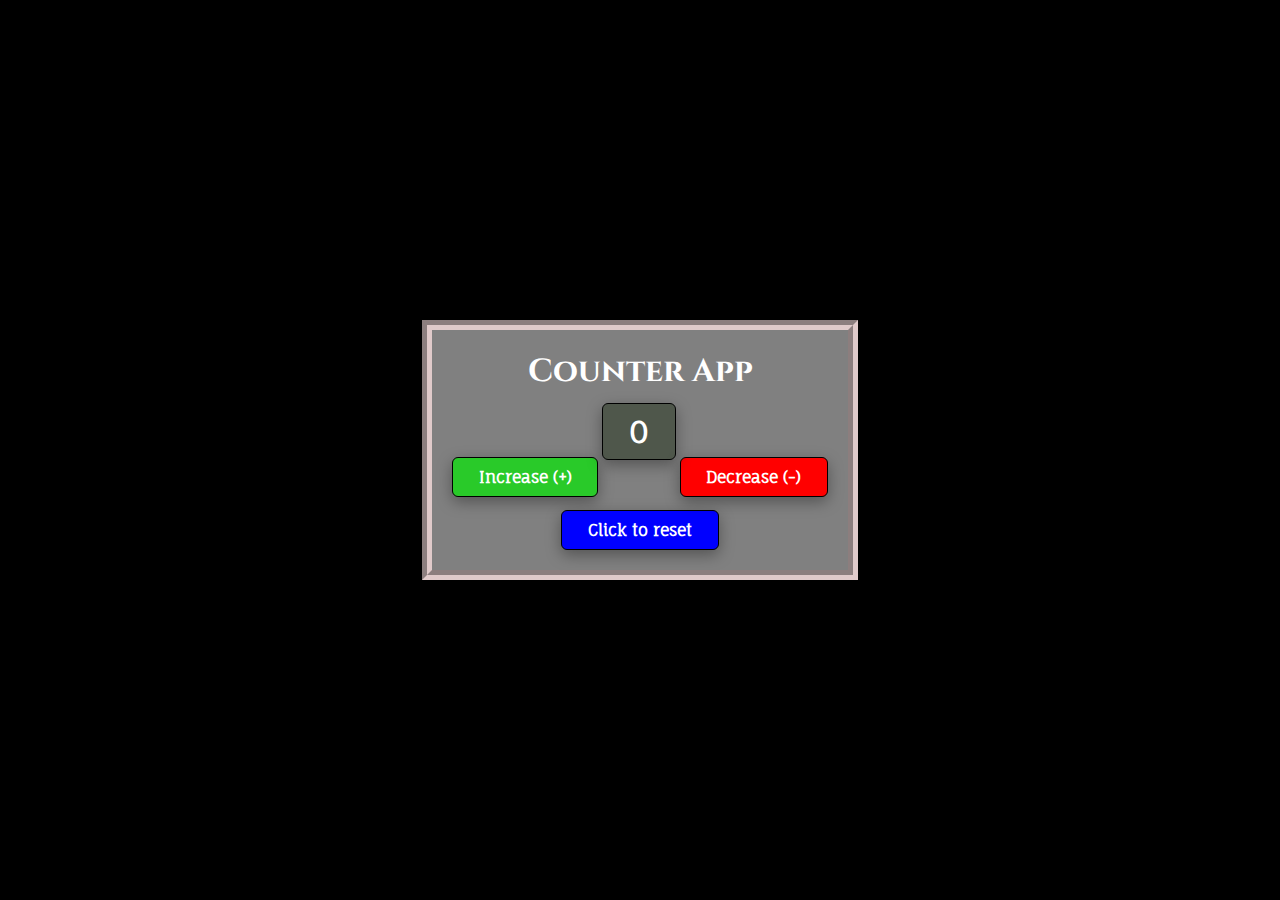
<file: counterApp/index.html>
<!DOCTYPE html>
<html lang="en">
<head>
    <meta charset="UTF-8">
    <meta http-equiv="X-UA-Compatible" content="IE=edge">
    <meta name="viewport" content="width=device-width, initial-scale=1.0">
    <title>Counter App</title>
    <!-- link css style sheet -->
    <link rel="stylesheet" href="style.css">
</head>
<body>
    
    <box id="container">
        <h1>Counter App</h1>
        <div class="increment">Increase (+)</div>
        <div class="result">0</div>
        <div class="decrement">Decrease (-)</div>
        <div class="reset">Click to reset</div>
    </box>

    <script src="./script.js"></script>
</body>
</html>
</file>
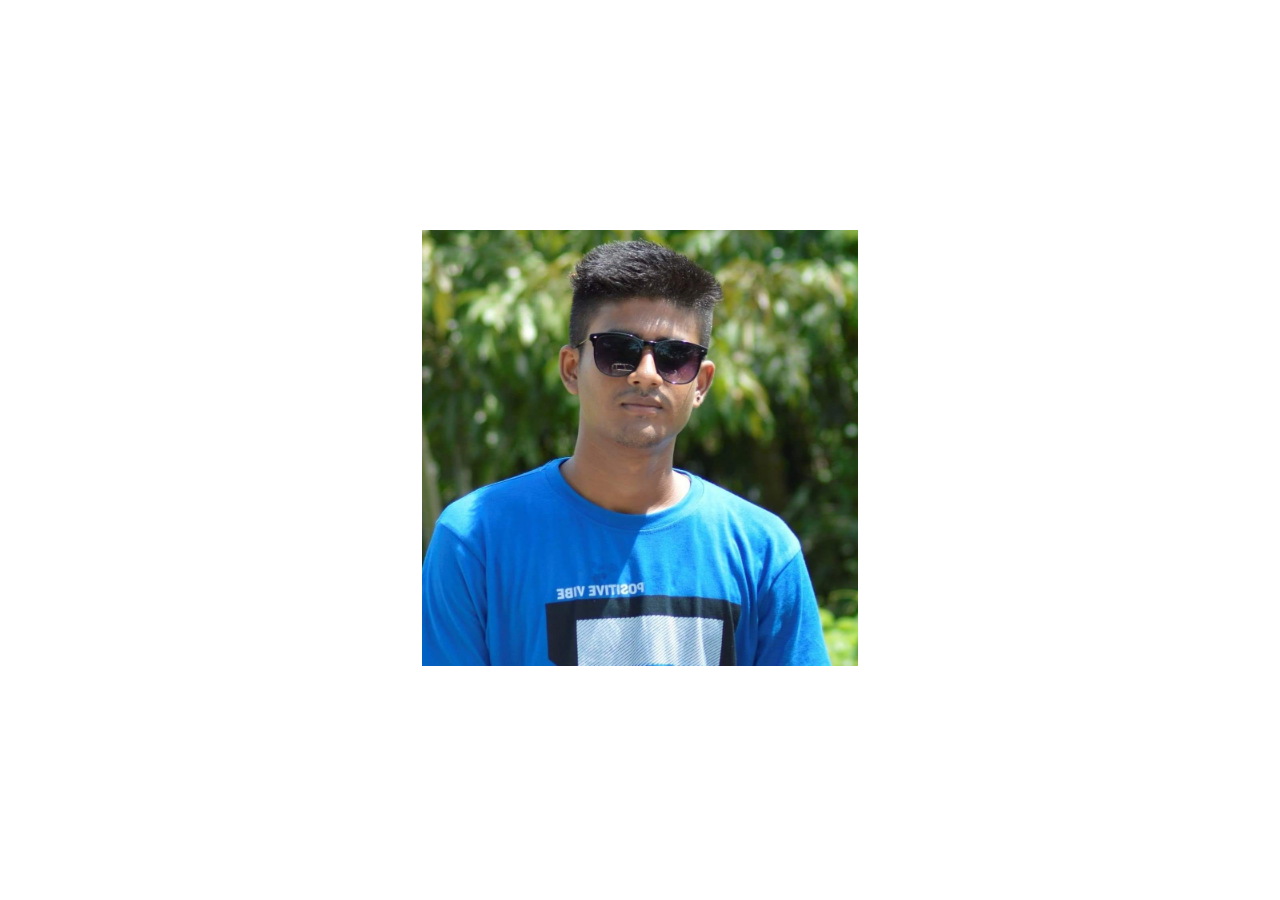
<file: doubleClick/index.html>
<!DOCTYPE html>
<html lang="en">
<head>
    <meta charset="UTF-8">
    <meta http-equiv="X-UA-Compatible" content="IE=edge">
    <meta name="viewport" content="width=device-width, initial-scale=1.0">
    <title>Double click project</title>
    <!-- link css file -->
    <link rel="stylesheet" href="style.css">
</head>
<body>
    
    <div class="folder">
        <div class="container">
            <img class="image-one" src="./FB_IMG_1561867889489.jpg" alt="image">
            <img class="image-two" src="./IMG_20211001_174615.jpg" alt="image">
        </div>
	</div>

    <!-- ...link javascript file... -->
    <script src="./script.js"></script>
</body>
</html>
</file>
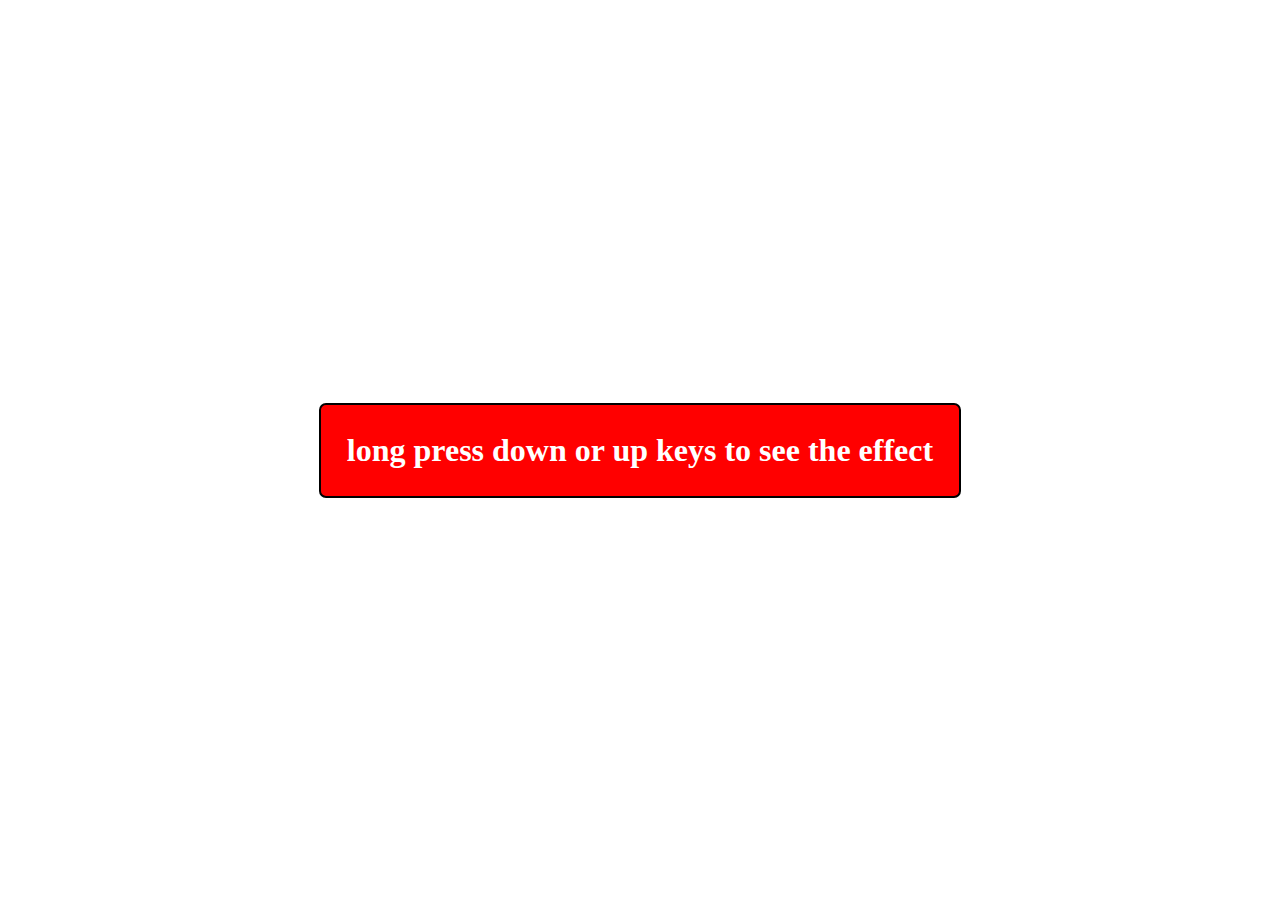
<file: keydown-up/index.html>
<!DOCTYPE html>
<html lang="en">
<head>
    <meta charset="UTF-8">
    <meta http-equiv="X-UA-Compatible" content="IE=edge">
    <meta name="viewport" content="width=device-width, initial-scale=1.0">
    <title>keyDown and keyUp</title>
    <!-- link css file -->
    <link rel="stylesheet" href="style.css">
</head>
<body>
    
    <div class="box">
        <p>
            <h1 class="text">long press down or up keys to see the effect</h1>
        </p>
    </div>

    

    <script src="./script.js"></script>
</body>
</html>
</file>
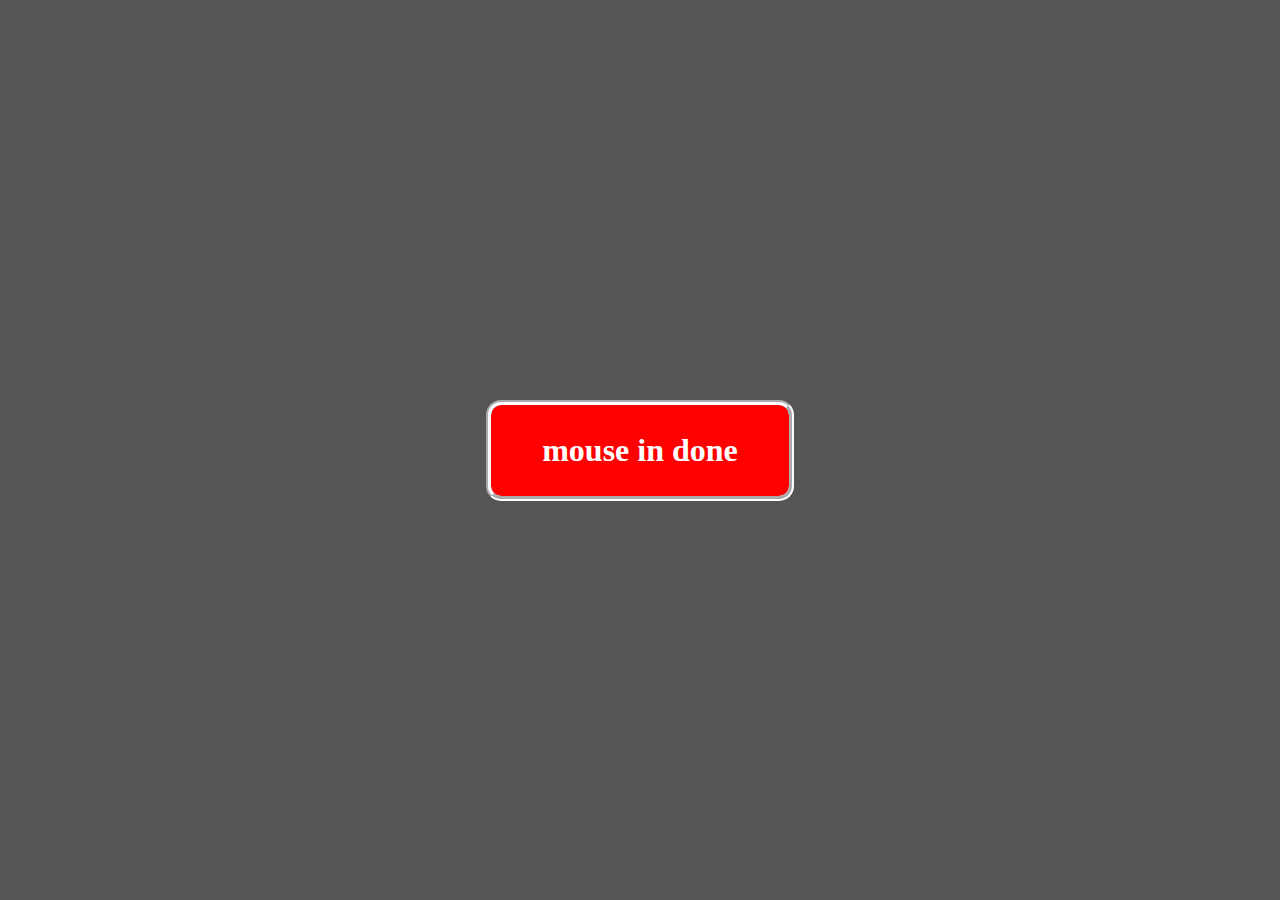
<file: mouseOut/index.html>
<!DOCTYPE html>
<html lang="en">
<head>
    <meta charset="UTF-8">
    <meta http-equiv="X-UA-Compatible" content="IE=edge">
    <meta name="viewport" content="width=device-width, initial-scale=1.0">
    <title>mouseOut</title>
    <!-- link css file -->
    <link rel="stylesheet" href="style.css">
</head>
<body>
    
    <div>
        <p><h1 class="text">mouse in done</h1></p>
    </div>

    <!-- link script file -->
    <script src="./script.js"></script>
</body>
</html>
</file>
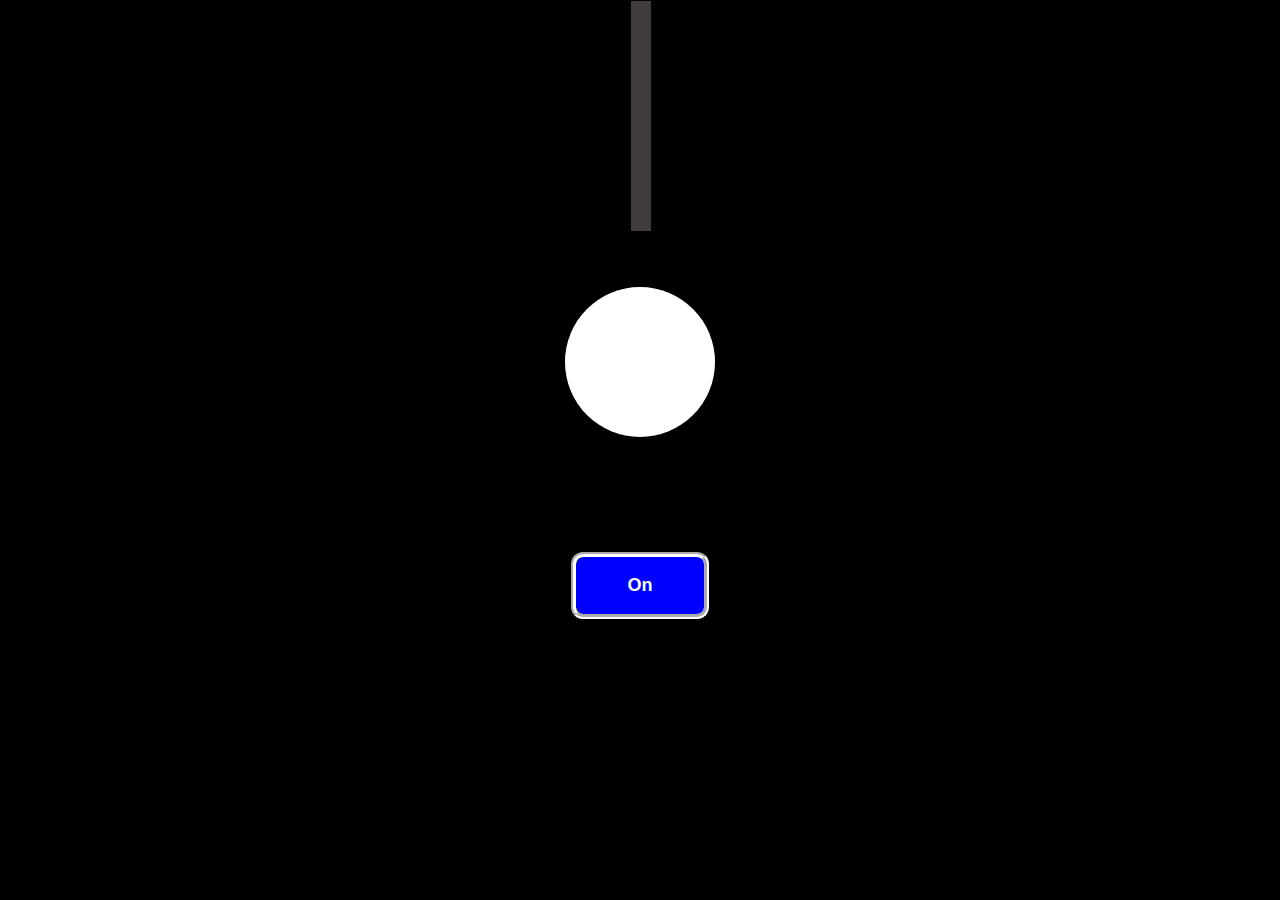
<file: onclick/index.html>
<!DOCTYPE html>
<html lang="en">
  <head>
    <meta charset="UTF-8" />
    <meta http-equiv="X-UA-Compatible" content="IE=edge" />
    <meta name="viewport" content="width=device-width, initial-scale=1.0" />
    <title>Onclick project</title>
    <!-- link the css file -->
    <link rel="stylesheet" href="style.css" />
  </head>
  <body>
    <div class="light">
      <div class="bulb"></div>
      <button>On</button>
    </div>

    <script src="./script.js"></script>
  </body>
</html>
</file>
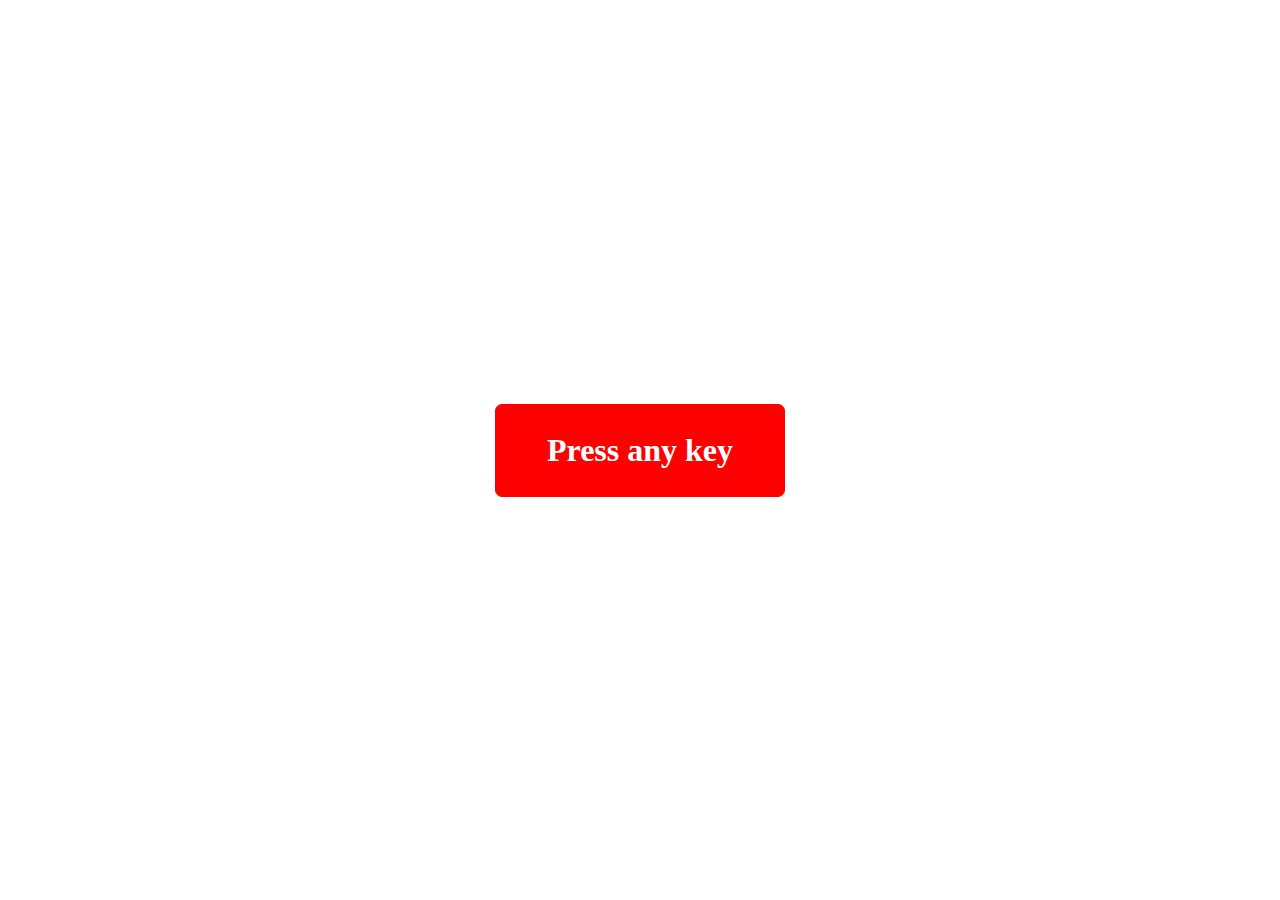
<file: onkeypress/index.html>
<!DOCTYPE html>
<html lang="en">
<head>
    <meta charset="UTF-8">
    <meta http-equiv="X-UA-Compatible" content="IE=edge">
    <meta name="viewport" content="width=device-width, initial-scale=1.0">
    <title>on Key press</title>
    <!-- link css file -->
    <link rel="stylesheet" href="style.css">
</head>
<body>
    
    <div>
        <p>
            <h1 class="text">Press any key</h1>
        </p>
    </div>

    <!-- link javascript file -->
    <script src="./script.js"></script>
</body>
</html>
</file>
<file: counterApp/style.css>
@import url("https://fonts.googleapis.com/css2?family=Cinzel:wght@400;500;600;700;800;900&family=Fauna+One&display=swap");

/* font-family: 'Cinzel', serif;
font-family: 'Fauna One', serif; */

* {
  margin: 0;
  padding: 0;
  box-sizing: border-box;
  font-family: "Cinzel", serif;
}

body {
  display: flex;
  height: 100vh;
  background: black;
}

#container {
  margin: auto;
  text-align: center;
  background: grey;
  padding: 20px;
  outline: 10px groove rgb(224, 202, 202);
  transition: 0.5s ease-in-out;
}

#container:hover {
  box-shadow: 0 0 20px 20px white;
}

h1 {
  color: white;
}

.increment,
.decrement,
.result {
  display: inline-block;
  border: 1px solid black;
  padding: 1vh 2vw;
  border-radius: 6px;
  font-family: "Fauna One", serif;
  margin-top: 50px;
  color: white;
  font-weight: bold;
  box-shadow: rgba(0, 0, 0, 0.35) 0px 5px 15px;
  user-select: none;
}

.increment {
  background: rgb(41, 202, 41);
}

.decrement {
  background: red;
}

.result {
  position: relative;
  top: -40px;
  font-size: 30px;
  background-color: rgba(30, 45, 21, 0.5);
}

.reset {
  border: 1px solid black;
  max-width: fit-content;
  margin: auto;
  padding: 1vh 2vw;
  margin-top: 10px;
  border-radius: 6px;
  font-family: "Fauna One", serif;
  background: blue;
  color: white;
  font-weight: 700;
  box-shadow: rgba(0, 0, 0, 0.35) 0px 5px 15px;
  user-select: none;
}
</file>
<file: doubleClick/style.css>
* {
  margin: 0;
  padding: 0;
  box-sizing: border-box;
}

body {
  display: flex;
  height: 100vh;
}

.folder {
  margin: auto;
}

.container {
  width: 40%;
  margin: auto;
  position: relative;
}

.image-one{
    width: 100%;
}

.image-two {
  display: none;
  width: 100%;
  position: absolute;
  top: 0;
  left: 0;
}
</file>
<file: keydown-up/style.css>
* {
  margin: 0;
  padding: 0;
  box-sizing: border-box;
}

body {
  display: flex;
  height: 100vh;
}

.box {
  margin: auto;
  padding: 3vh 2vw;
  border: 2px solid black;
  border-radius: 7px;
  background-color: red;
  color: white;
}
</file>
<file: mouseOut/style.css>
* {
  margin: 0;
  padding: 0;
  box-sizing: border-box;
}

body {
  display: flex;
  height: 100vh;
  background-color: #555;
}

div {
  margin: auto;
  padding: 3vh 4vw;
  background-color: red;
  color: white;
  border-radius: 10px;
  outline: 5px groove white;
}
</file>
<file: onclick/style.css>
* {
  margin: 0;
  padding: 0;
  box-sizing: border-box;
}

body{
    height: 100vh;
    display: flex;
    background-color: black;
}

.light{
    margin: auto;
}

.bulb{
    /* border: 1px solid black; */
    height: 150px;
    width: 150px;
    border-radius: 50%;
    background-color: white;
}

.bulb::before{
    content: "";
    position: absolute;
    width: 20px;
    height: 230px;
    border: 1px solid black;
    top: 0;
    left: 50%;
    margin-left: -10px;
    background-color: rgb(65, 60, 60);
    z-index: -1;
}

button{
    margin: auto;
    display: block;
    margin-top: 120px;
    padding: 2vh 4vw;
    border-radius: 7px;
    border: none;
    background-color: blue;
    color: white;
    font-size: 18px;
    font-weight: bold;
    outline: 5px groove white;
}
</file>
<file: onkeypress/style.css>
* {
  margin: 0;
  padding: 0;
  box-sizing: border-box;
}

body {
  display: flex;
  height: 100vh;
}

div {
  margin: auto;
  border: 1px solid red;
  padding: 3vh 4vw;
  border-radius: 7px;
  background-color: red;
  color: white;
}
</file>
